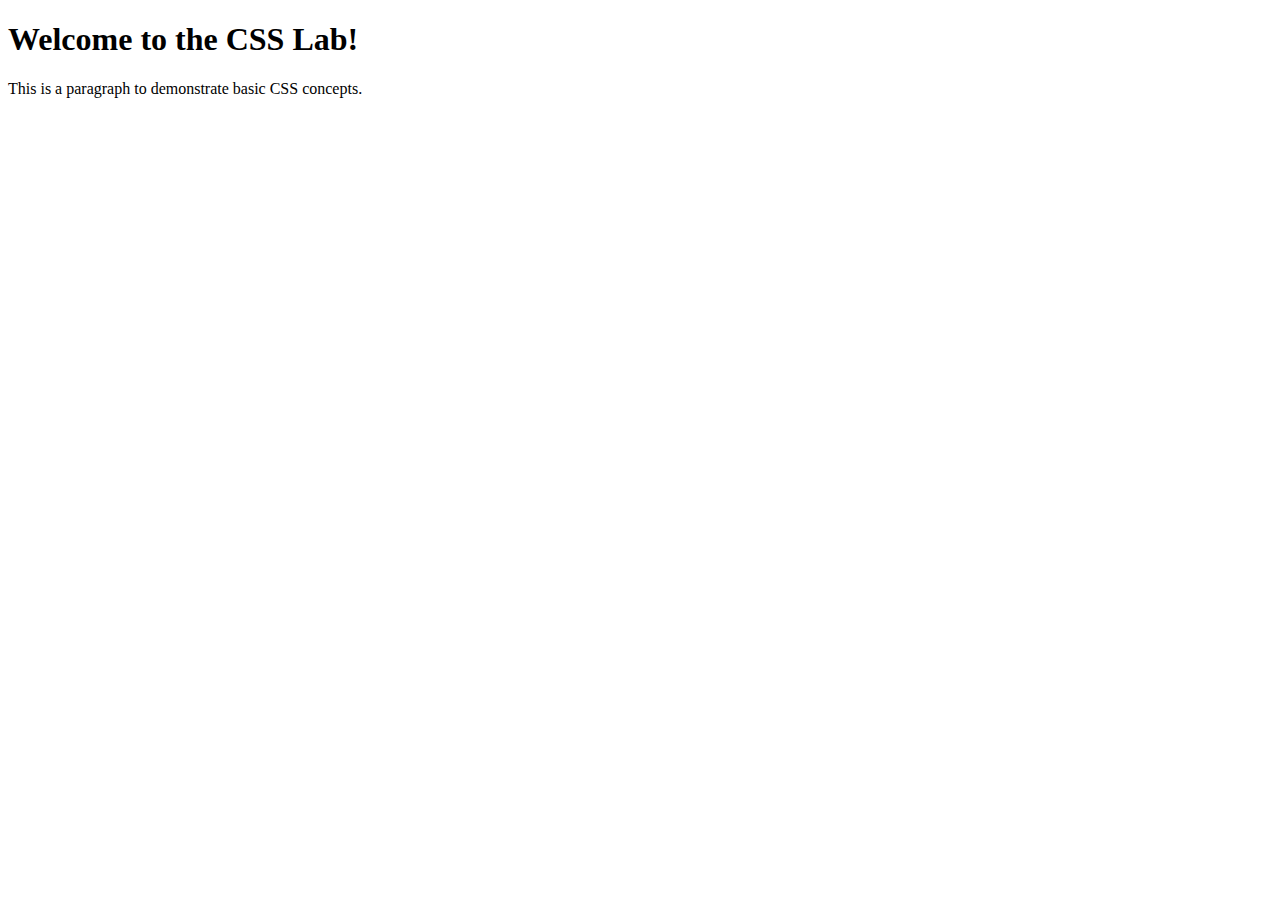
<file: LAB1/index.html>
<!DOCTYPE html>
<html lang="en">
<head>
    <meta charset="UTF-8">
    <meta name="viewport" content="width=device-width, initial-scale=1.0">
    <title>CSS Lab</title>
</head>
<body>
    <h1>Welcome to the CSS Lab!</h1>
    <p>This is a paragraph to demonstrate basic CSS concepts.</p>
</body>
</html>
</file>
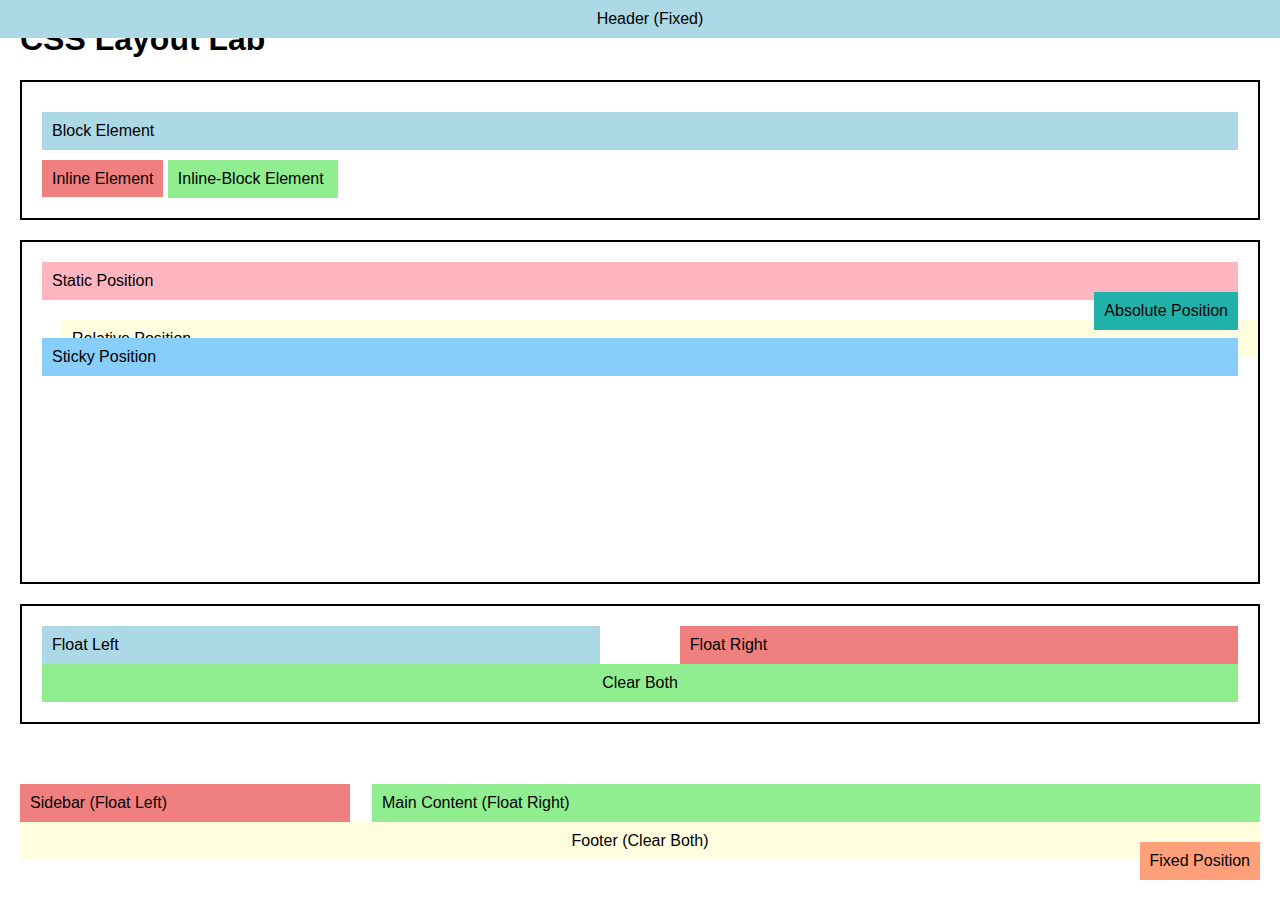
<file: LAB2_css-layout/index.html>
<!DOCTYPE html>
<html lang="en">
<head>
    <meta charset="UTF-8">
    <meta name="viewport" content="width=device-width, initial-scale=1.0">
    <title>CSS Layout Lab</title>
    <link rel="stylesheet" href="styles.css">
</head>
<body>
    <h1>CSS Layout Lab</h1>

    <!-- Display Properties Example -->
    <div class="container">
        <div class="block">Block Element</div>
        <span class="inline">Inline Element</span>
        <div class="inline-block">Inline-Block Element</div>
    </div>

    <!-- Positioning Examples -->
    <div class="positioning-examples">
        <div class="static">Static Position</div>
        <div class="relative">Relative Position</div>
        <div class="absolute">Absolute Position</div>
        <div class="fixed">Fixed Position</div>
        <div class="sticky">Sticky Position</div>
    </div>

    <!-- Float Examples -->
    <div class="float-examples">
        <div class="float-left">Float Left</div>
        <div class="float-right">Float Right</div>
        <div class="clear">Clear Both</div>
    </div>

    <!-- Final Layout Task -->
    <header class="header">Header (Fixed)</header>
    <div class="sidebar">Sidebar (Float Left)</div>
    <div class="content">Main Content (Float Right)</div>
    <footer class="footer">Footer (Clear Both)</footer>
</body>
</html>
</file>
<file: LAB2_css-layout/styles.css>
/* General Styles */
body {
    font-family: Arial, sans-serif;
    margin: 20px;
}

.container {
    border: 2px solid black;
    padding: 20px;
}

/* Display Properties */
.block {
    display: block;
    background-color: lightblue;
    padding: 10px;
    margin: 10px 0;
}

.inline {
    display: inline;
    background-color: lightcoral;
    padding: 10px;
}

.inline-block {
    display: inline-block;
    background-color: lightgreen;
    padding: 10px;
    width: 150px;
}

/* Positioning Examples */
.positioning-examples {
    position: relative;
    border: 2px solid black;
    padding: 20px;
    margin-top: 20px;
    height: 300px;
    overflow: auto;
}

.static {
    position: static;
    background-color: lightpink;
    padding: 10px;
}

.relative {
    position: relative;
    background-color: lightyellow;
    padding: 10px;
    top: 20px;
    left: 20px;
}

.absolute {
    position: absolute;
    background-color: lightseagreen;
    padding: 10px;
    top: 50px;
    right: 20px;
}

.fixed {
    position: fixed;
    background-color: lightsalmon;
    padding: 10px;
    bottom: 20px;
    right: 20px;
}

.sticky {
    position: sticky;
    background-color: lightskyblue;
    padding: 10px;
    top: 0;
}

/* Float Examples */
.float-examples {
    border: 2px solid black;
    padding: 20px;
    margin-top: 20px;
}

.float-left {
    float: left;
    background-color: lightblue;
    padding: 10px;
    width: 45%;
}

.float-right {
    float: right;
    background-color: lightcoral;
    padding: 10px;
    width: 45%;
}

.clear {
    clear: both;
    background-color: lightgreen;
    padding: 10px;
    text-align: center;
}

/* Final Layout Task */
.header {
    position: fixed;
    top: 0;
    left: 0;
    width: 100%;
    background-color: lightblue;
    padding: 10px;
    text-align: center;
}

.sidebar {
    float: left;
    width: 25%;
    background-color: lightcoral;
    padding: 10px;
    margin-top: 60px; /* To account for the fixed header */
}

.content {
    float: right;
    width: 70%;
    background-color: lightgreen;
    padding: 10px;
    margin-top: 60px; /* To account for the fixed header */
}

.footer {
    clear: both;
    background-color: lightyellow;
    padding: 10px;
    text-align: center;
}
</file>
